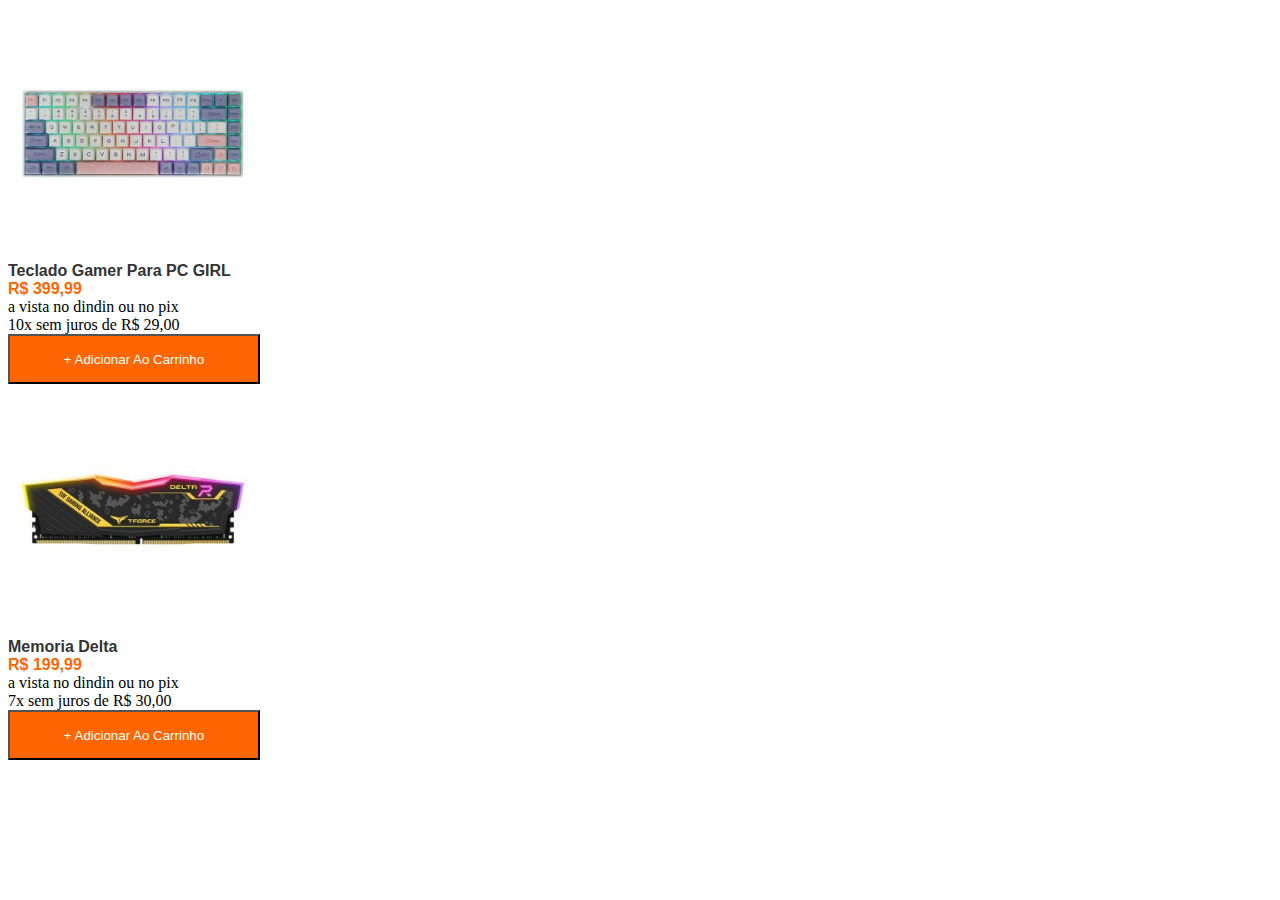
<file: card.html>
<!DOCTYPE html>
<html lang="en">
<head>
    <meta charset="UTF-8">
    <meta http-equiv="X-UA-Compatible" content="IE=edge">
    <meta name="viewport" content="width=device-width, initial-scale=1.0">
    <title>Document</title>
    <link href="estilo.css" rel="stylesheet" />
</head>
<body>
    <div class=" container ">
        <div>
            <img class=" image-card " src=" imagens/teclado.jpg " />
            </div>
         <div class="descricao-card"> 
            Teclado Gamer Para PC GIRL
            </div>
            <div class="pre-card">
                R$ 399,99
            </div>
            <div class=" formPagament-card"> 
                a vista no dindin ou no pix <br>
                10x sem juros de R$ 29,00
            </div>
            <div>
                <button class=" button-card" >+ Adicionar Ao Carrinho </button>
            </div>

            <div class=" container ">
                <div>
                    <img class=" image-card " src=" imagens/memoria.jpg " />
                    </div>
                 <div class="descricao-card"> 
                    Memoria Delta
                    </div>
                    <div class="pre-card">
                        R$ 199,99
                    </div>
                    <div class=" formPagament-card"> 
                        a vista no dindin ou no pix <br>
                        7x sem juros de R$ 30,00
                    </div>
                    <div>
                        <button class=" button-card" >+ Adicionar Ao Carrinho </button>
                    </div>
        



    </div>
</body>
</html>
</file>
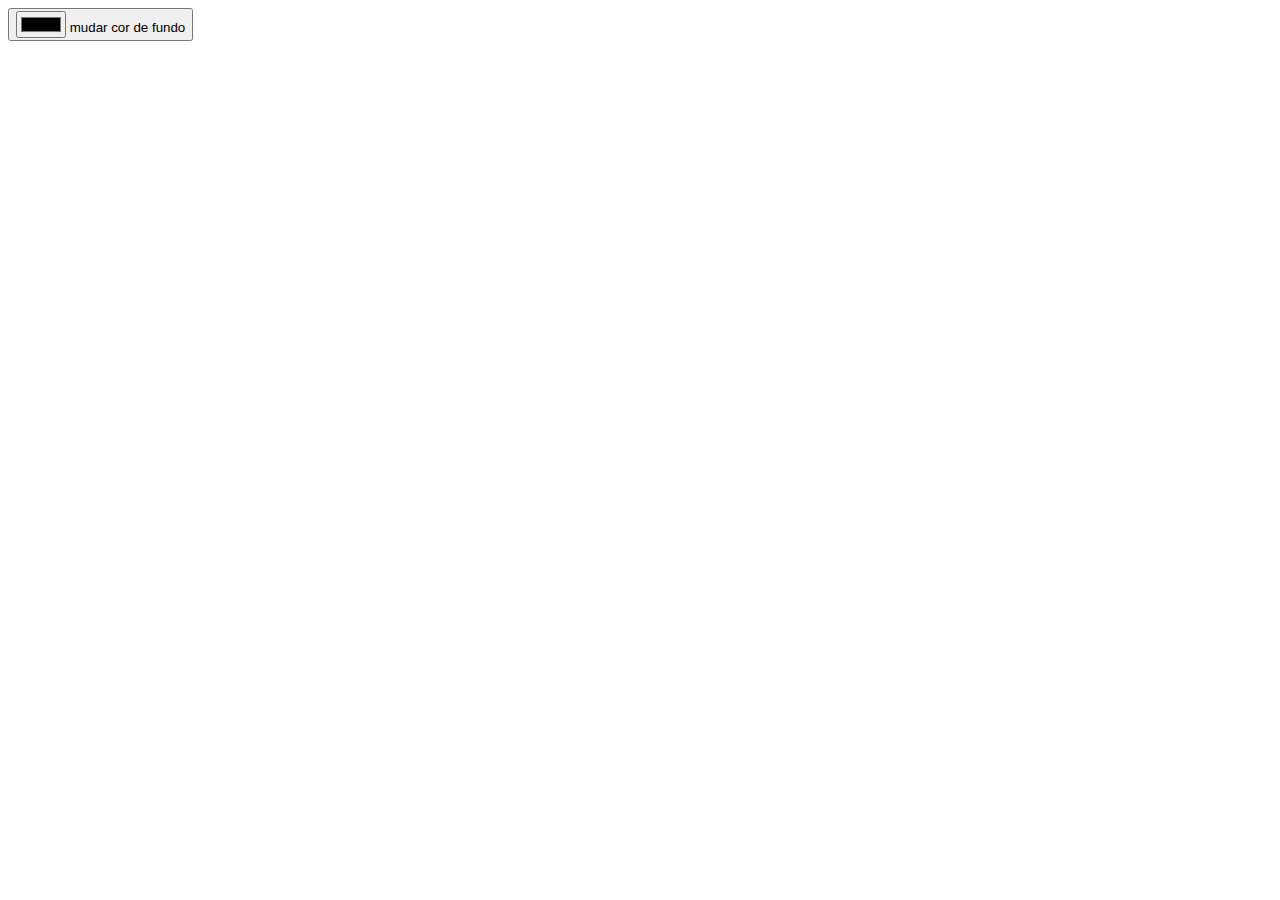
<file: crieElemento.html>
<!DOCTYPE html>
<html lang="pt-br">
<head>
    <meta charset="UTF-8">
    <meta http-equiv="X-UA-Compatible" content="IE=edge">
    <meta name="viewport" content="width=device-width, initial-scale=1.0">
    <title>Criar elemento</title>
</head>
<body>
    <button onclick="criarelemento()" id="botao">
        <input type="color" id="cor" value="" > 
        mudar cor de fundo
    </button>
    <div id="caixa" ></div>
    <script>
        function criarelemento()
        {
            var elemento = document.createElement("h1")
            var cor = document.getElementById("cor") 
            elemento.style.backgroundColor = cor.value
            elemento.style.color = "#ff6500"
            elemento.style.fontSize = '50px'
            elemento.innerText = "Oi Mundo"
            elemento.classList.add("Classecampo")

            var caixa = document.getElementById("caixa")
            caixa.append(elemento)
         }

    </script>
</body>
</html>
</file>
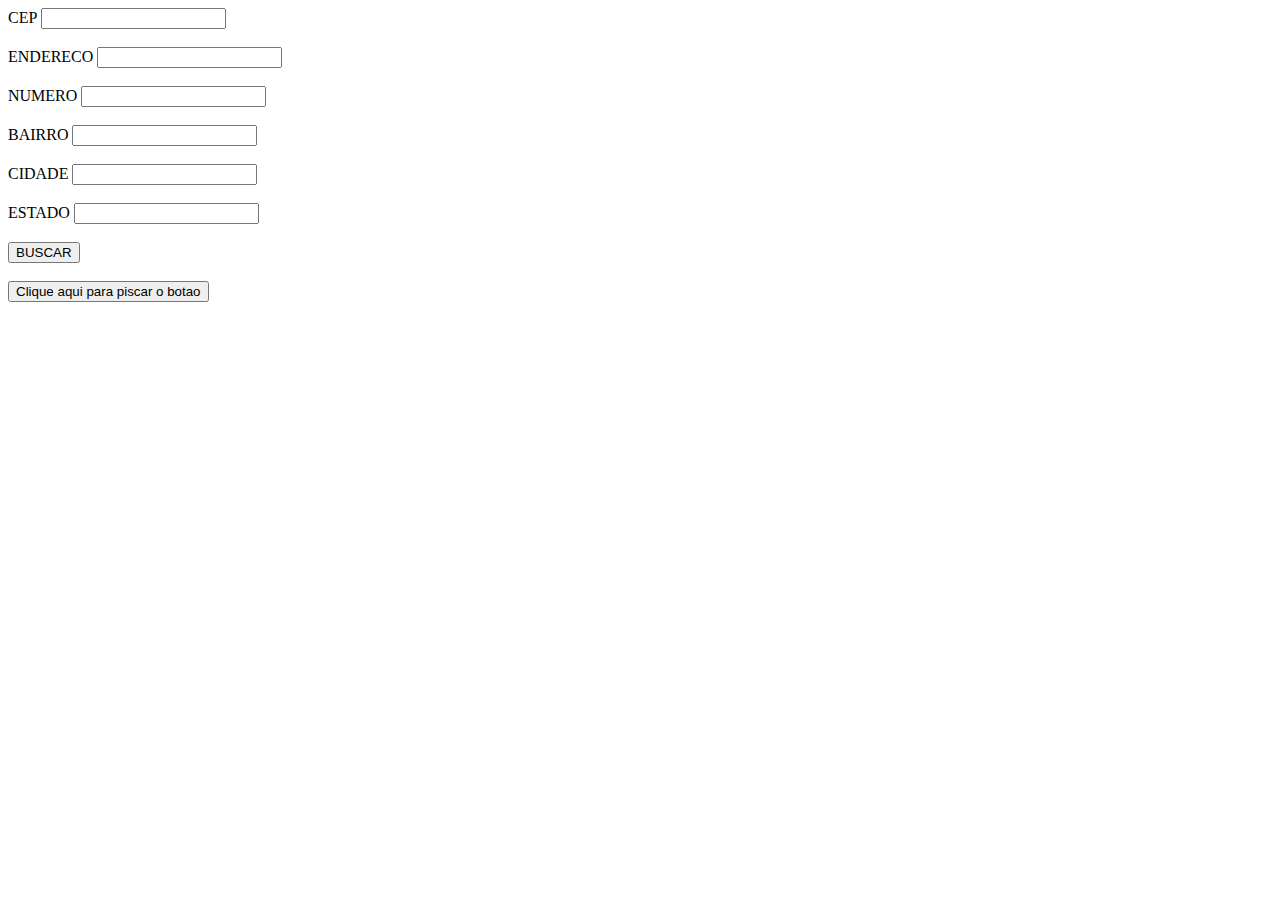
<file: formulario.html>
<!DOCTYPE html>
<html lang="pt-br">
<head>
    <meta charset="UTF-8">
    <meta http-equiv="X-UA-Compatible" content="IE=edge">
    <meta name="viewport" content="width=device-width, initial-scale=1.0">
    <title>Formulario de CEP</title>
</head>
<body>
    <form  onsubmit="return validarformulario()" action="salvar.html" method="get">
         <label>CEP</label>
              <input name="cep" type="text" class="campo" id="cep" /></br></br>
         <label>ENDERECO</label>
              <input name="endereco" type="text" class="campo" id="endereco" /></br></br>
         <label>NUMERO</label>
              <input name="numero" type="text" class="campo" id="numero" /></br></br>
         <label>BAIRRO</label>
              <input name="bairro" type="text" class="campo" id="bairro" /></br></br>
         <label>CIDADE</label>
              <input name="cidade" type="text" class="campo" id="cidade" /></br></br>
         <label>ESTADO</label>
              <input name="estado" type="text" class="campo" id="estado" /></br></br>
         <button type="submit" id="botao">
             BUSCAR
         </button>
    </form>
</br>
    <button id="piscador">
        Clique aqui para piscar o botao
    </button>
    <script>
        function validarformulario()
        {
            var cep = document.getElementById('cep')
            if(cep.value == "")
            {
                alert("O campo CEP deve ser preenchido")
                return false
            }
        } 
        function piscarbotao()
        {
            var piscador = document.getElementById('piscador')
            piscador.style.backgroundColor
        }

    </script>
</body>
</html>
</file>
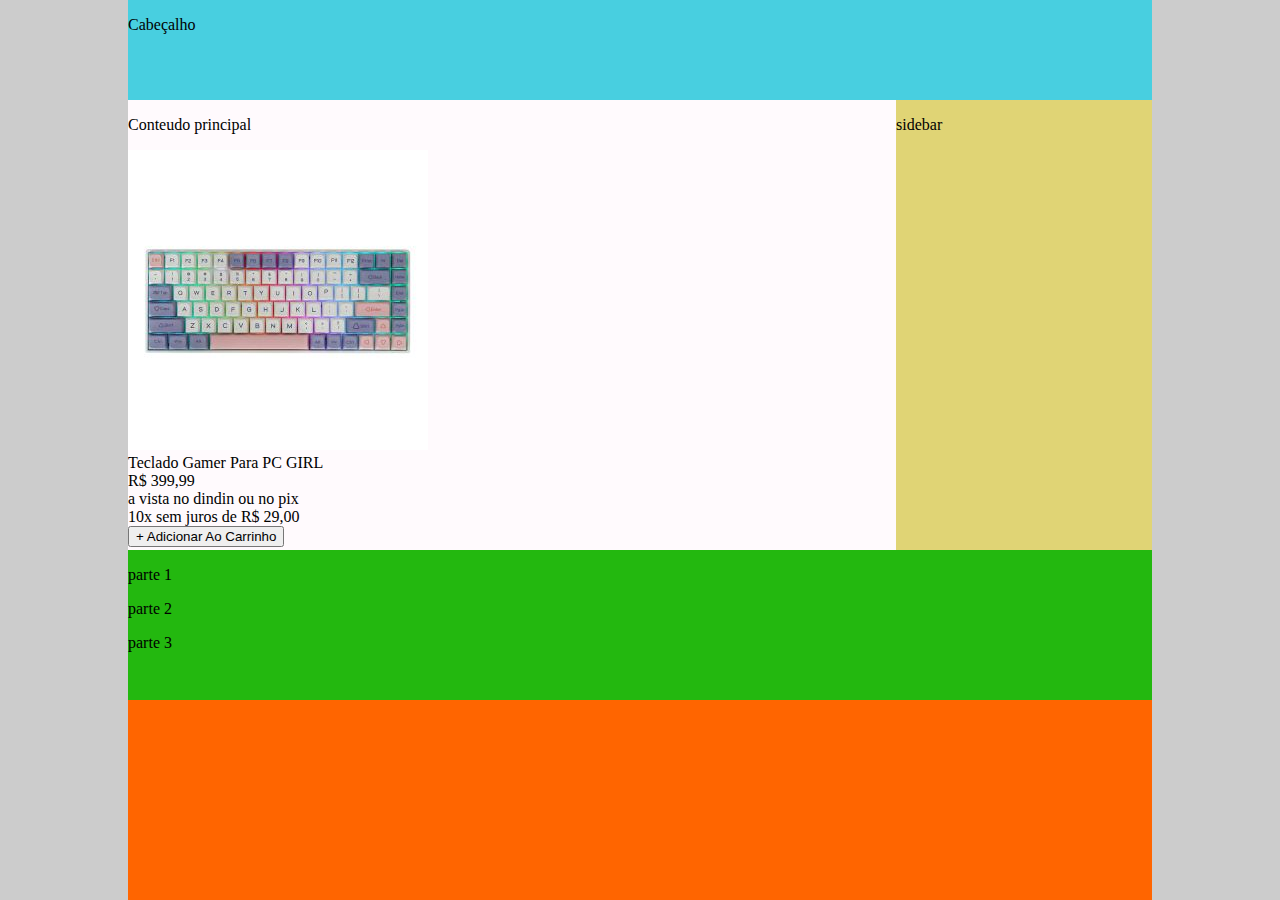
<file: layout.html>
<!DOCTYPE html>
<html lang="pt-br">
<head>
    <meta charset="UTF-8">
    <meta http-equiv="X-UA-Compatible" content="IE=edge">
    <meta name="viewport" content="width=device-width, initial-scale=1.0">
    <title> Layout </title>
    <link rel="stylesheet" href="layout.css">
</head>
<body>
    <div class="container">
        <header> 
            <p>Cabeçalho</p>
        </header>
        <main>
            <p>Conteudo principal</p>

            <div class=" card ">
                <div>
                    <img class=" image-card " src=" imagens/teclado.jpg " />
                    </div>
                 <div class="descricao-card"> 
                    Teclado Gamer Para PC GIRL
                    </div>
                    <div class="pre-card">
                        R$ 399,99
                    </div>
                    <div class=" formPagament-card"> 
                        a vista no dindin ou no pix <br>
                        10x sem juros de R$ 29,00
                    </div>
                    <div>
                        <button class=" button-card" >+ Adicionar Ao Carrinho </button>
                    </div>        


        </main>
        <aside>
            <p>sidebar</p>
        </aside>
        <footer>
            <div><p>parte 1</p></div>
            <div><p>parte 2 </p></div>
            <div><p>parte 3 </p></div>
        </footer>
    </div>
    
</body>
</html>
</file>
<file: estilo.css>
div {
   
    padding-top: 15px
    padding-botton: 20px;
    

}

    .container{
        
        width: 252px;
    }
    .image-card{
        width: 250px;
    }
    .descricao-card {
        font-family: Arial, Helvetica, sans-serif;
        font-weight: bold;
        color: #333333;
    }
    .pre-card {
        color: #ff6500;
        font-weight: bold;
        font-family: 'Franklin Gothic Medium', 'Arial Narrow', Arial, sans-serif;
    }
    .formPagament {
        color: #666666;
        font-size: 10px;
    }
    .button-card {
        background-color: #ff6500;
        color: #ffff;
        width:100%;
        height: 50px;
    }
</file>
<file: layout.css>
body, html { 
    margin:0;
    padding: 0;
    height: 100%;
    background-color: #cccccc;
}
.container {
    width: 80%;
    height: 100%;
    background-color: #ff6500;
    margin:0 auto;/* alinhamento central*/
    display:grid;
    grid-template-columns: 75% 25%;
    grid-template-rows: 100px 450px 150px;
    grid-template-areas: "cabecalho cabecalho"
                          "secao barra-lateral"
                          "rodape rodape";
}
header {
    background-color: #48cfe0;
    grid-area:cabecalho ;
}
main {
    background-color: #fffafd;
    grid-area:secao ;
}
aside {
    background-color: #e0d475;
    grid-area:barra-lateral ;
}
footer {
    background-color: #23b80f;
    grid-area:rodape ;
}
</file>
